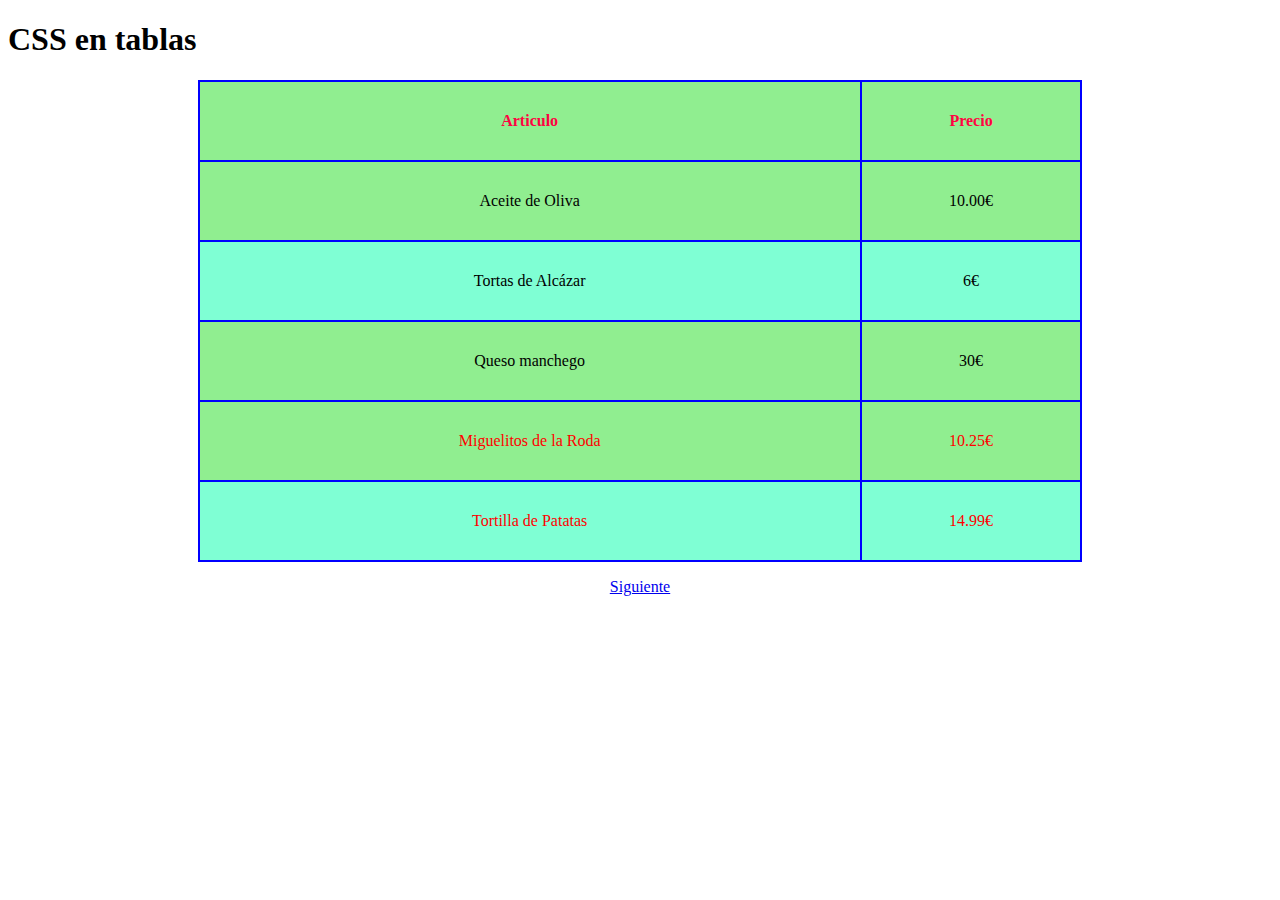
<file: index.html>
<!DOCTYPE html>
<html lang="en">
<head>
    <meta charset="UTF-8">
    <meta name="viewport" content="width=device-width, initial-scale=1.0">
    <title>CSS en tablas</title>
    <link rel="stylesheet" href="style.css">
</head>
<body>
    <h1>CSS en tablas</h1>
    <div id="contenedor-tabla">
    <table>

        <colgroup>
            <col style="width: 300px;">
            <col style="width: 100px;">
        </colgroup>

        <thead>
        <tr>
            <th>Articulo</th>
            <th>Precio</th>
        </tr>
        </thead>

        <tbody>
        <tr>
            <td>Aceite de Oliva</td>
            <td>10.00€</td>
        </tr>

        <tr>
            <td>Tortas de Alcázar</td>
            <td>6€</td>
        </tr>

        <tr>
            <td>Queso manchego</td>
            <td>30€</td>
        </tr>
        <tfoot>
        <tr>
            <td>Miguelitos de la Roda</td>
            <td>10.25€</td>
        </tr>
        <tr>
            <td>Tortilla de Patatas</td>
            <td>14.99€</td>
        </tr>
        </tbody>
        </tfoot>
    </table>
    <p><a href="PaddingYmargenes.html">Siguiente</a></p>
    </div>
</body>
</html>
</file>
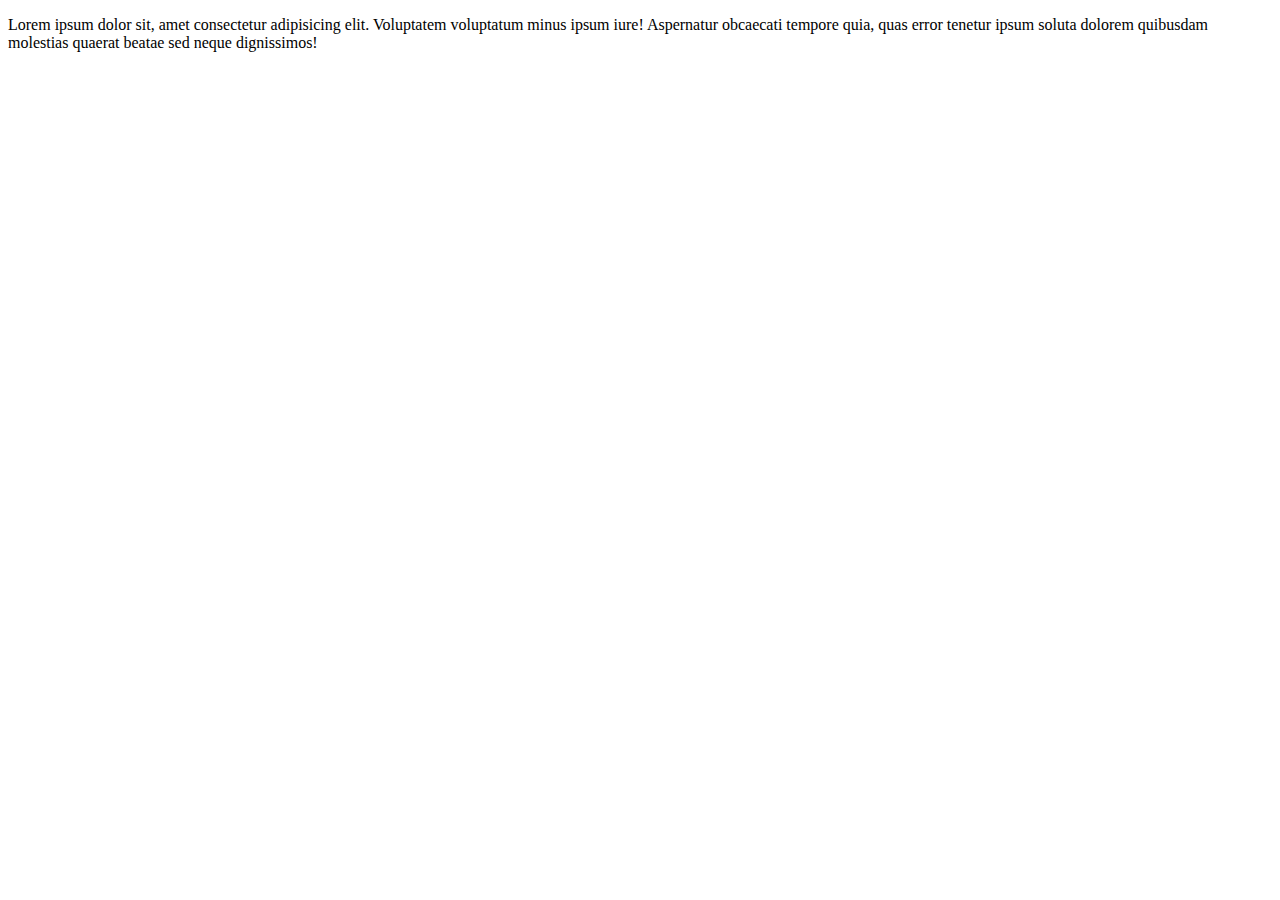
<file: PaddingYmargenes.html>
<!DOCTYPE html>
<html lang="en">
<head>
    <meta charset="UTF-8">
    <meta name="viewport" content="width=device-width, initial-scale=1.0">
    <title>Document</title>
    <link rel="stylesheet" href="style.css">
</head>
<body>
    <div id="caja1">
        <p>
            Lorem ipsum dolor sit, amet consectetur adipisicing elit. Voluptatem voluptatum minus ipsum iure! Aspernatur obcaecati tempore quia, quas error tenetur ipsum soluta dolorem quibusdam molestias quaerat beatae sed neque dignissimos!
        </p>
    </div>
    <div id="caja2">

    </div>
</body>
</html>
</file>
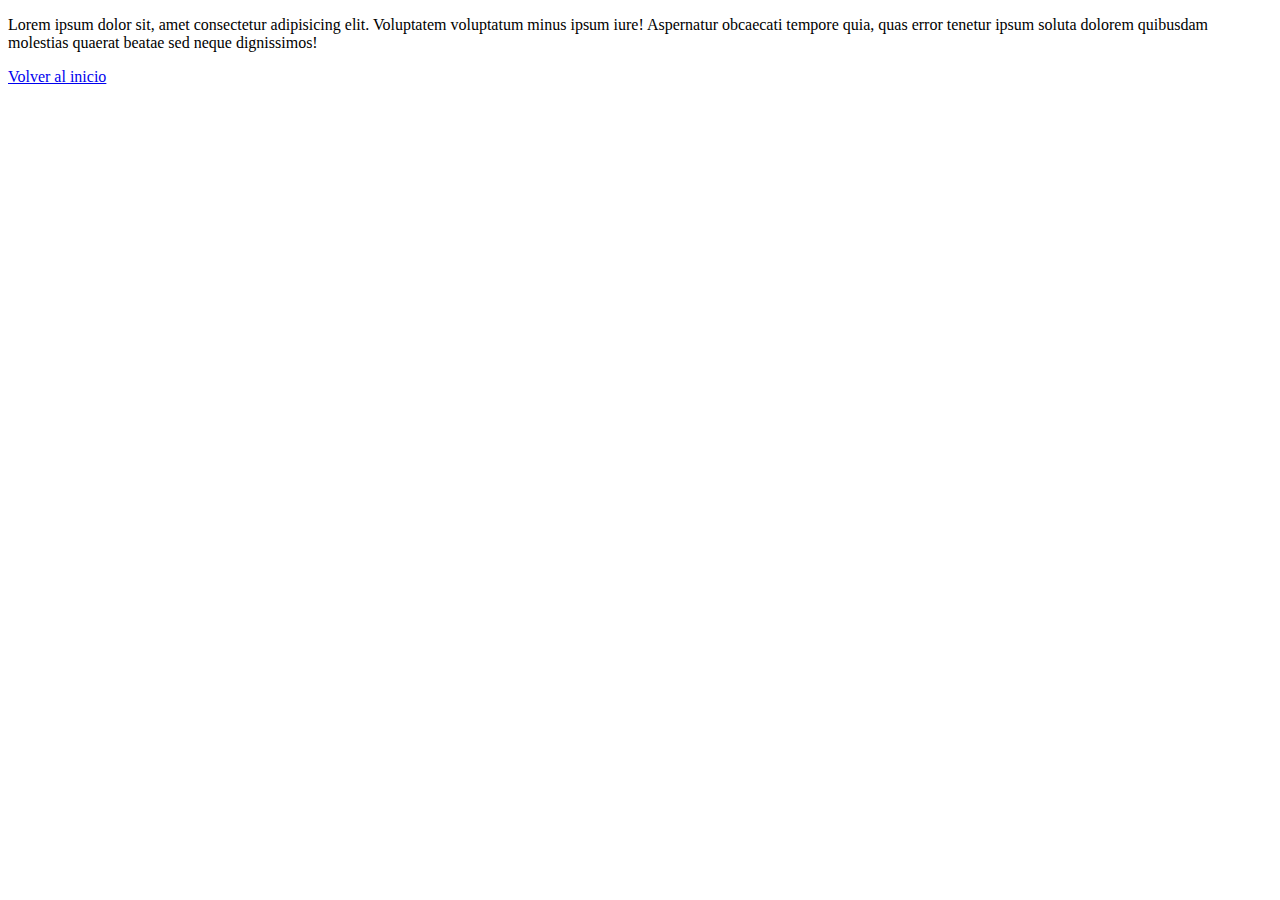
<file: paddingymargenes.html>
<!DOCTYPE html>
<html lang="en">
<head>
    <meta charset="UTF-8">
    <meta name="viewport" content="width=device-width, initial-scale=1.0">
    <title>Document</title>
    <link rel="stylesheet" href="style.css">
</head>
<body>
    <div id="caja1">
        <p>
            Lorem ipsum dolor sit, amet consectetur adipisicing elit. Voluptatem voluptatum minus ipsum iure! Aspernatur obcaecati tempore quia, quas error tenetur ipsum soluta dolorem quibusdam molestias quaerat beatae sed neque dignissimos!
        </p>
    </div>
    <div id="caja2">

    </div>
    <p><a href="index.html">Volver al inicio</a></p>
</body>
</html>
</file>
<file: style.css>
table,td,th {
    border:2px solid blue;
    border-collapse:collapse;
}

table {
    width: 70%;
    vertical-align:center;
    text-align:center;
}

thead {
    color: rgb(255, 3, 66);
}

tfoot {
    color: red;
}

tbody {
    color: rgb(0, 0, 0);
}

tr {
    height: 80px;
}

tr:nth-child(even) {
    background-color:aquamarine;

}
tr:nth-child(odd) {
    background-color:lightgreen;
}
tr:hover {
    background-color:lightblue;
}

#contenedor-tabla {
    text-align:center;
}
table {
    margin:auto;
}
</file>
